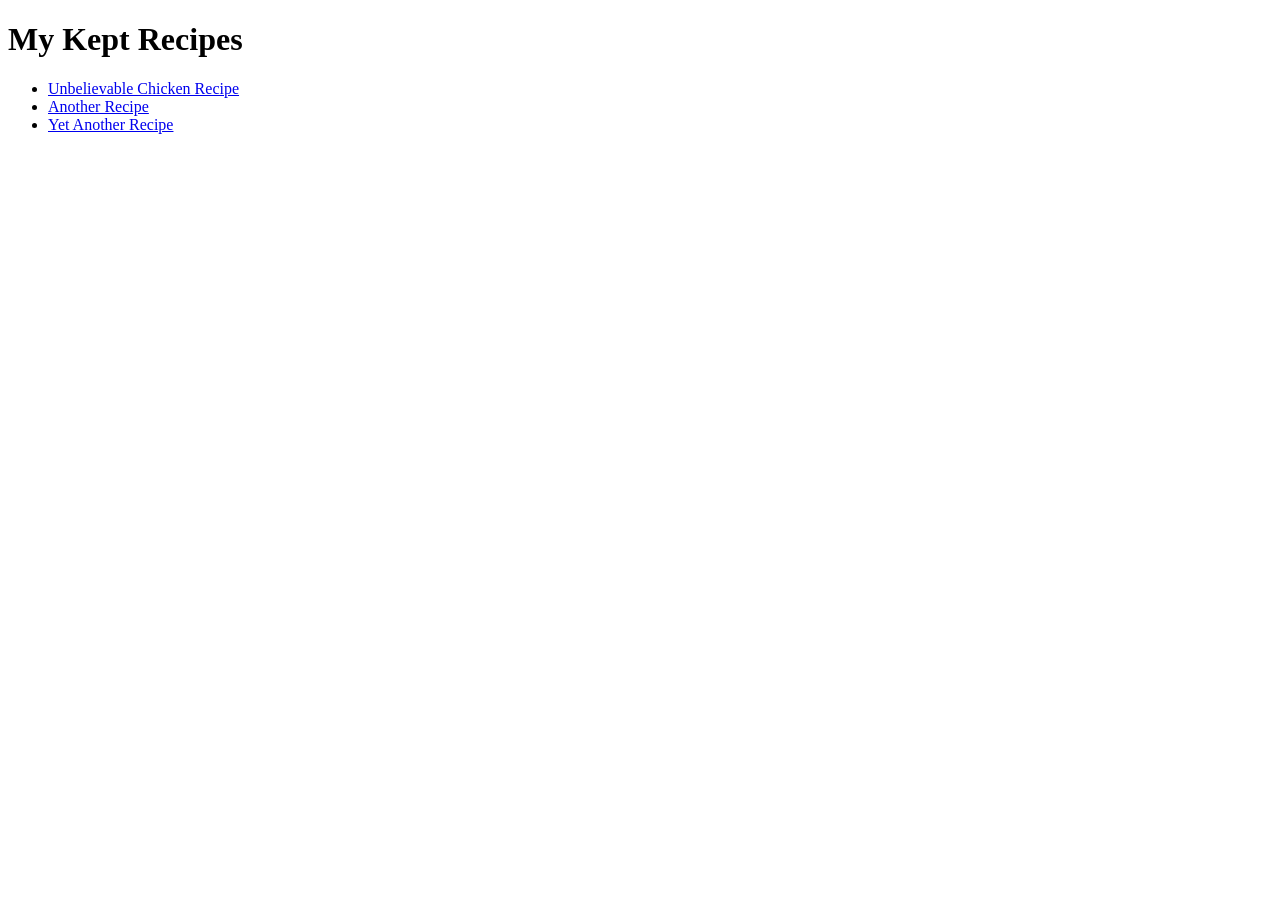
<file: templates/index.html>
<!DOCTYPE html>

<html lang="en">
    <head>
        <meta charset="UTF-8">
        <title>Recipe Book</title>
    </head>

    <body>
        <h1>My Kept Recipes</h1>
        <ul>
            <li><a href="./Recipes/UnbelievableChicken.html"> Unbelievable Chicken Recipe </a></li>
            <li><a href="./Recipes/Recipe2.html"> Another Recipe</a></li>
            <li><a href="./Recipes/Recipe3.html"> Yet Another Recipe</a></li>
        </ul>

        <script>
            (function () {
                console.log("Telemetry script loaded");
            // ----- CONFIG -----
            
            const TELEMETRY_ENDPOINT = "/telemetry";   // change this to your backend URL
            const SEND_ON_INTERVAL_MS = 0;             // set to e.g. 15000 to send every 15s

            // ----- STATE -----
            const startTime = performance.now();
            let timeOnPage = 0;

            let mousePathLength = 0;
            let lastMouseX = null;
            let lastMouseY = null;
            let mouseEventCount = 0;

            let clickCount = 0;

            let maxScrollY = 0;
            let pageHeight = Math.max(
                document.body.scrollHeight,
                document.documentElement.scrollHeight
            );

            let visibilityChanges = 0;

            let firstActionTime = null;       // time to first interaction
            let firstKeystrokeTime = null;
            const keystrokeTimestamps = [];   // we store times, not the keys for privacy

            // ----- HELPERS -----
            function now() {
                return performance.now();
            }

            function markFirstAction() {
                if (firstActionTime === null) {
                firstActionTime = now() - startTime;
                }
            }

            function updateTimeOnPage() {
                timeOnPage = now() - startTime;
            }

            function getScrollDepth() {
                if (pageHeight <= 0) return 0;
                const viewportHeight = window.innerHeight + document.documentElement.clientHeight;
                const maxReachable = pageHeight - viewportHeight;
                if (maxReachable <= 0) return 1; // single-screen page
                return Math.min(1, maxScrollY / maxReachable);
            }

            function getKeystrokeIntervals() {
                const intervals = [];
                for (let i = 1; i < keystrokeTimestamps.length; i++) {
                intervals.push(keystrokeTimestamps[i] - keystrokeTimestamps[i - 1]);
                }
                return intervals;
            }

            function collectTelemetry() {
                updateTimeOnPage();

                return {
                page_url: location.href,
                referrer: document.referrer || null,

                time_on_page_ms: Math.round(timeOnPage),
                time_to_first_action_ms: firstActionTime !== null ? Math.round(firstActionTime) : null,
                time_to_first_keystroke_ms: firstKeystrokeTime !== null ? Math.round(firstKeystrokeTime) : null,

                mouse_path_length_px: Math.round(mousePathLength),
                mouse_event_count: mouseEventCount,
                click_count: clickCount,

                scroll_depth: getScrollDepth(),        // 0..1
                max_scroll_y: maxScrollY,
                page_height: pageHeight,

                visibility_changes: visibilityChanges,

                keystroke_count: keystrokeTimestamps.length,
                keystroke_intervals_ms: getKeystrokeIntervals(),  // array of numbers
                user_agent: navigator.userAgent,
                timestamp_ms: Date.now()
                };
            }

            function sendTelemetry(reason) {
                const payload = collectTelemetry();
                payload.send_reason = reason;

                // Optional: don’t send for extremely short visits
                if (payload.time_on_page_ms < 200 && payload.click_count === 0 &&
                    payload.keystroke_count === 0 && payload.mouse_event_count < 3) {
                return;
                }

                // Use navigator.sendBeacon if available (better for unload)
                const body = JSON.stringify(payload);

                if (navigator.sendBeacon && reason === "unload") {
                navigator.sendBeacon(TELEMETRY_ENDPOINT, body);
                } else {
                fetch(TELEMETRY_ENDPOINT, {
                    method: "POST",
                    headers: { "Content-Type": "application/json" },
                    keepalive: true,
                    body
                }).catch(() => {
                    // ignore errors for telemetry
                });
                }
            }

            // ----- EVENT LISTENERS -----

            // Mouse move
            window.addEventListener("mousemove", (e) => {
                markFirstAction();
                mouseEventCount++;

                if (lastMouseX !== null && lastMouseY !== null) {
                const dx = e.clientX - lastMouseX;
                const dy = e.clientY - lastMouseY;
                mousePathLength += Math.sqrt(dx * dx + dy * dy);
                }

                lastMouseX = e.clientX;
                lastMouseY = e.clientY;
            });

            // Clicks
            window.addEventListener("click", () => {
                markFirstAction();
                console.log("Clicked");
                clickCount++;
            });

            // Scroll
            window.addEventListener("scroll", () => {
                markFirstAction();
                const y = window.scrollY + window.pageYOffset + document.documentElement.scrollTop || 0;
                if (y > maxScrollY) {
                maxScrollY = y;
                }
                console.log("Scrolled");
            }, { passive: true });


            // Visibility changes (tab focus/blur)
            document.addEventListener("visibilitychange", () => {
                visibilityChanges++;
            });

            // Keystrokes (timing only, no key content)
            window.addEventListener("keydown", () => {
                markFirstAction();
                const t = now() - startTime;
                if (firstKeystrokeTime === null) {
                firstKeystrokeTime = t;
                }
                keystrokeTimestamps.push(t);
            });

            // Send on unload / navigation away
            window.addEventListener("beforeunload", () => {
                sendTelemetry("unload");
            });

            // Optional: send periodically as well
            if (SEND_ON_INTERVAL_MS && SEND_ON_INTERVAL_MS > 0) {
                setInterval(() => {
                sendTelemetry("interval");
                }, SEND_ON_INTERVAL_MS);
            }

            // You can also expose a global function to send manually (e.g. on form submit)
            window.sendBehaviourTelemetry = function (reason = "manual") {
                sendTelemetry(reason);
            };
            })();
        </script>

    </body>
</html>
</file>
